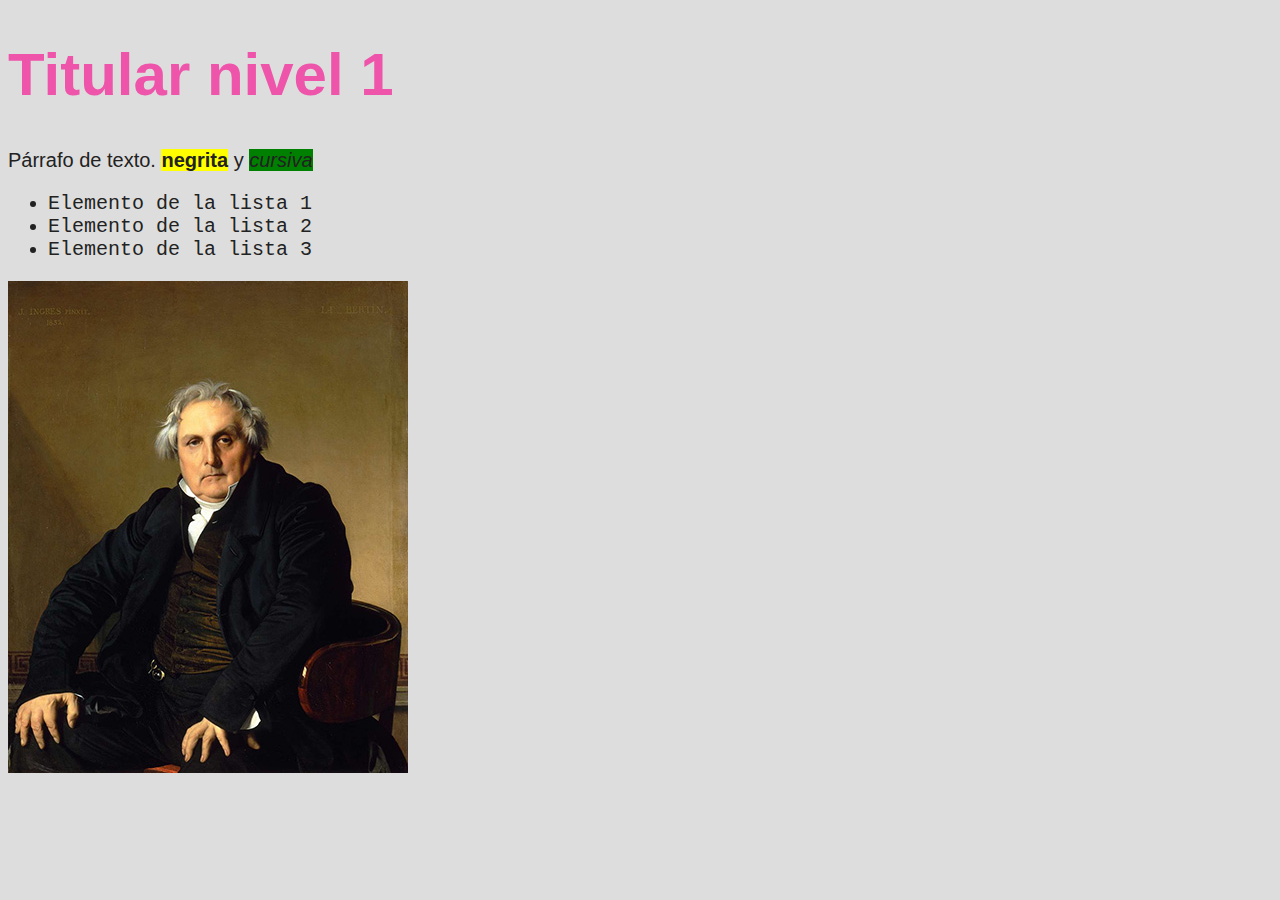
<file: Modulo1/Tema1/index.html>
<!doctype html>
<html>
	<head>
		<meta charset="utf-8">
		<title>Párrafo con imágenes</title>
		<link rel="stylesheet" type="text/css" href="estilo.css">
	</head>

	<body>
		<h1>Titular nivel 1 </h1>
		<p>Párrafo de texto. <strong>negrita</strong> y <em>cursiva</em></p>
		<ul>
		  <li>Elemento de la lista 1</li>
		  <li>Elemento de la lista 2</li>
		  <li>Elemento de la lista 3</li>
		</ul>
		<img src="ingress.jpg" width="400" height="492" alt="Louis-Francois Bertin - Ingres"/>
	</body>
</html>
</file>
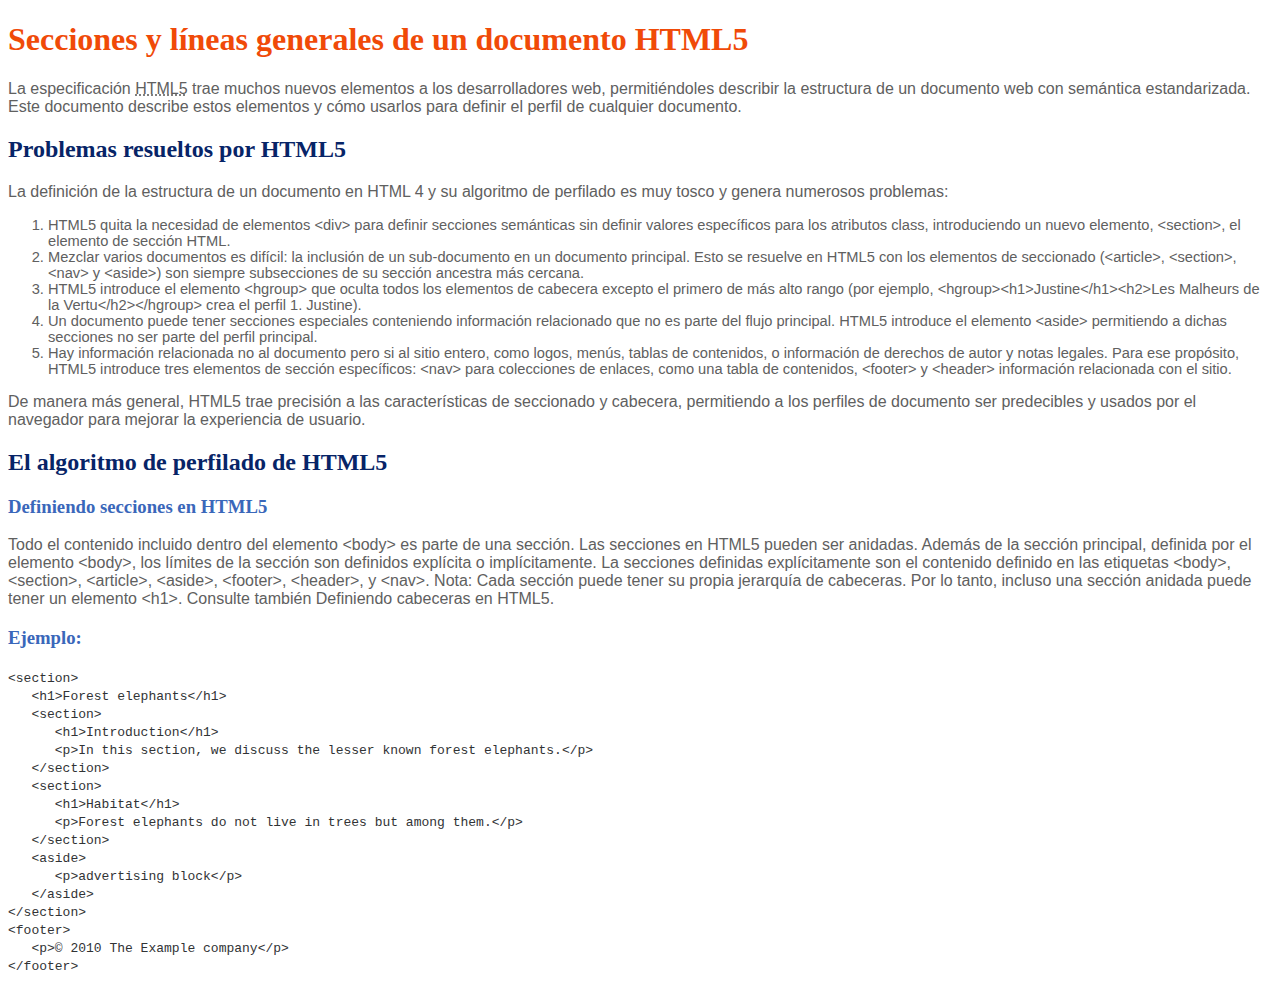
<file: Modulo1/Tema6/obligado/index.html>
<!doctype html>
<html>
 	<head>
 		<meta charset="utf-8">
		<title>Secciones y líneas generales de un documento HTML5</title>

		<style>
			h1 {color: #F04A08;}
			h2 {color: #072467;}
			h3 {color: #3A67BA;}
			p {color: #606060; font-family: Arial, Helvetica, san-serif; font-size: 12pt;}
			ol {color: #606060; font-family: Arial, Helvetica, san-serif; font-size: 11pt;}
			code {color: #313335;}
		</style>
 	</head>

 	<body>
 		<h1>Secciones y líneas generales de un documento HTML5</h1>
		<p>La especificación <abbr lang="es" title="HyperText Markup Language, versión 5">HTML5</abbr> trae muchos nuevos elementos a los desarrolladores web, permitiéndoles describir la estructura de un documento web con semántica estandarizada. Este documento describe estos elementos y cómo usarlos para definir el perfil de cualquier documento.</p>

		<h2>Problemas resueltos por HTML5</h2>
		<p>La definición de la estructura de un documento en HTML 4 y su algoritmo de perfilado es muy tosco y genera numerosos problemas:</p>
		<ol>
			<li>HTML5 quita la necesidad de elementos &lt;div&gt; para definir secciones semánticas sin definir valores específicos para los atributos class, introduciendo un nuevo elemento, &lt;section&gt;, el elemento de sección HTML.</li>

			<li> Mezclar varios documentos es difícil: la inclusión de un sub-documento en un documento principal. Esto se resuelve en HTML5 con los elementos de seccionado (&lt;article&gt;, &lt;section&gt;, &lt;nav&gt; y &lt;aside&gt;) son siempre subsecciones de su sección ancestra más cercana.</li>

			<li>HTML5 introduce el elemento &lt;hgroup&gt; que oculta todos los elementos de cabecera excepto el primero de más alto rango (por ejemplo, &lt;hgroup&gt;&lt;h1&gt;Justine&lt;/h1&gt;&lt;h2&gt;Les Malheurs de la Vertu&lt;/h2&gt;&lt;/hgroup&gt; crea el perfil 1. Justine).</li>

			<li>Un documento puede tener secciones especiales conteniendo información relacionado que no es parte del flujo principal. HTML5 introduce el elemento &lt;aside&gt; permitiendo a dichas secciones no ser parte del perfil principal.</li>

			<li>Hay información relacionada no al documento pero si al sitio entero, como logos, menús, tablas de contenidos, o información de derechos de autor y notas legales. Para ese propósito, HTML5 introduce tres elementos de sección específicos: &lt;nav&gt; para colecciones de enlaces, como una tabla de contenidos, &lt;footer&gt; y &lt;header&gt; información relacionada con el sitio.</li>
		</ol>

		<p>De manera más general, HTML5 trae precisión a las características de seccionado y cabecera, permitiendo a los perfiles de documento ser predecibles y usados por el navegador para mejorar la experiencia de usuario.</p>

		<h2>El algoritmo de perfilado de HTML5</h2>
		<h3>Definiendo secciones en HTML5</h3>

		<p>Todo el contenido incluido dentro del elemento &lt;body&gt; es parte de una sección. Las secciones en HTML5 pueden ser anidadas. Además de la sección principal, definida por el elemento &lt;body&gt;, los límites de la sección son definidos explícita o implícitamente. La secciones definidas explícitamente son el contenido definido en las etiquetas &lt;body&gt;, &lt;section&gt;, &lt;article&gt;, &lt;aside&gt;, &lt;footer&gt;, &lt;header&gt;, y &lt;nav&gt;. Nota: Cada sección puede tener su propia jerarquía de cabeceras. Por lo tanto, incluso una sección anidada puede tener un elemento &lt;h1&gt;. Consulte también Definiendo cabeceras en HTML5.</p>

		<h3>Ejemplo:</h3>
		<code>
		&lt;section&gt;<br>
		&nbsp;&nbsp;&nbsp;&lt;h1&gt;Forest elephants&lt;/h1&gt;<br>
		&nbsp;&nbsp;&nbsp;&lt;section&gt;<br>
		&nbsp;&nbsp;&nbsp;&nbsp;&nbsp;&nbsp;&lt;h1&gt;Introduction&lt;/h1&gt;<br>
		&nbsp;&nbsp;&nbsp;&nbsp;&nbsp;&nbsp;&lt;p&gt;In this section, we discuss the lesser known forest elephants.&lt;/p&gt;<br>
		&nbsp;&nbsp;&nbsp;&lt;/section&gt;<br>
		&nbsp;&nbsp;&nbsp;&lt;section&gt;<br>
		&nbsp;&nbsp;&nbsp;&nbsp;&nbsp;&nbsp;&lt;h1&gt;Habitat&lt;/h1&gt;<br>
		&nbsp;&nbsp;&nbsp;&nbsp;&nbsp;&nbsp;&lt;p&gt;Forest elephants do not live in trees but among them.&lt;/p&gt;<br>
		&nbsp;&nbsp;&nbsp;&lt;/section&gt;<br>
		&nbsp;&nbsp;&nbsp;&lt;aside&gt;<br>
		&nbsp;&nbsp;&nbsp;&nbsp;&nbsp;&nbsp;&lt;p&gt;advertising block&lt;/p&gt;<br>
		&nbsp;&nbsp;&nbsp;&lt;/aside&gt;<br>
		&lt;/section&gt;<br>
		&lt;footer&gt;<br>
		&nbsp;&nbsp;&nbsp;&lt;p&gt;&copy; 2010 The Example company&lt;/p&gt;<br>
		&lt;/footer&gt;<br></code>
	</body>
</html>
</file>
<file: Modulo1/Tema1/estilo.css>
body {
	background: #ddd;
	color: #444;
	font-family: Arial, Helvetica, sans-serif;
	font-size: 20px;
}

h1 {
	color: #e5a;
	font-size: 60px;
}

p {
	color: #222;
}


ul {
	color: #222;
	font-family: 'Courier New', Courier, monoespaced;
}

strong {
	background: yellow;
}

em {
	background: green;
}
</file>
